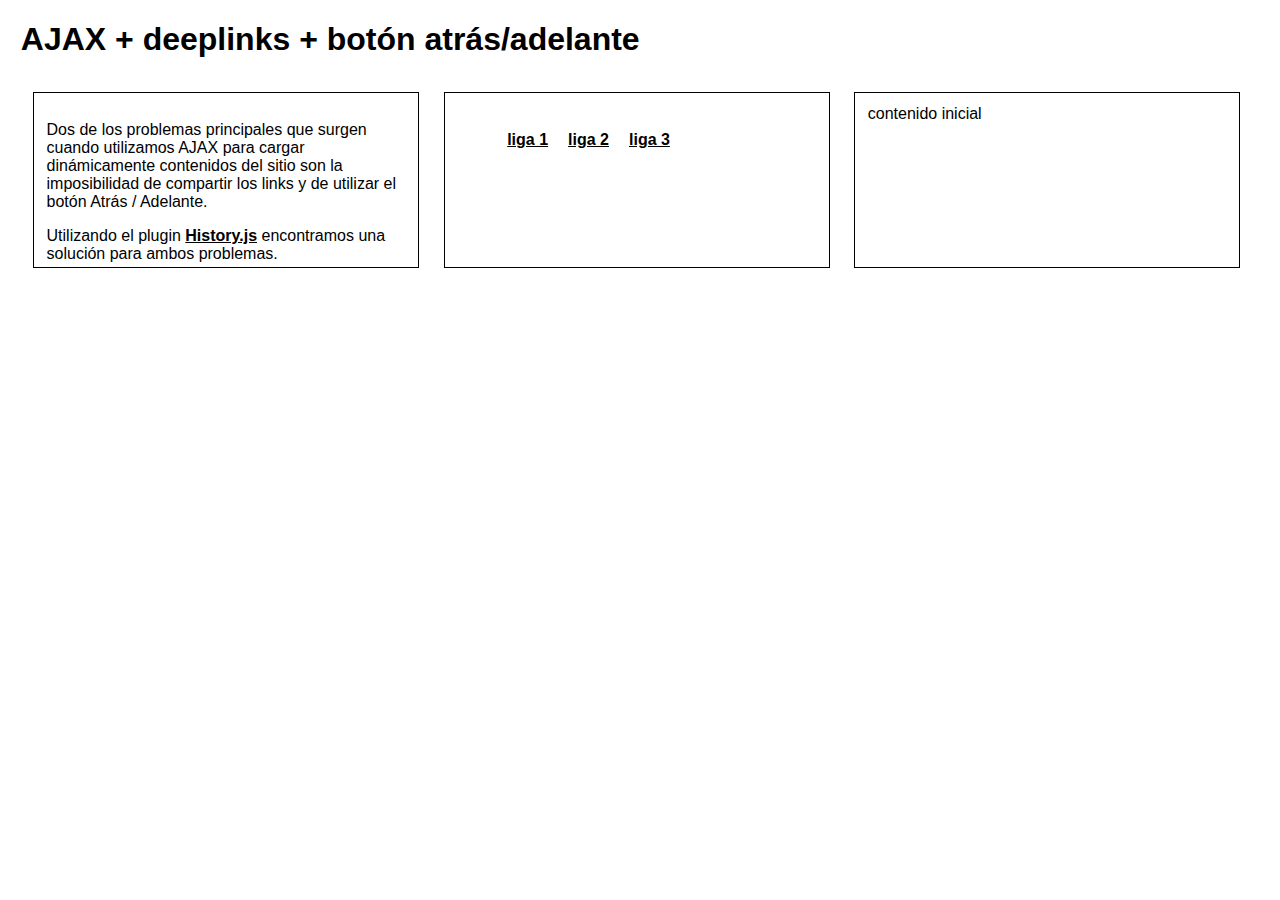
<file: ajax_deeplinks_backbutton/index.html>
<html>
  <head>
    <meta charset='utf-8'></meta>
    <link rel="stylesheet" type="text/css" href="../estilos.css" media="screen" />
    
    <style type="text/css">
     
    </style>
    <title>ajax history</title>      
    <script src="//ajax.googleapis.com/ajax/libs/jquery/1.9.1/jquery.min.js"></script>
    <script src="//balupton.github.io/jquery-scrollto/lib/jquery-scrollto.js"></script>
    <script src="//browserstate.github.io/history.js/scripts/bundled/html4+html5/jquery.history.js"></script>
    <!-- Ajaxify
    <script src="//rawgithub.com/browserstate/ajaxify/master/ajaxify-html5.js"></script>
    -->
  </head>
  <body>
    <h1>AJAX + deeplinks + botón atrás/adelante</h1>
    <div id="intro" class="caja3">
      <p>
Dos de los problemas principales que surgen cuando utilizamos AJAX para cargar dinámicamente contenidos del sitio son la imposibilidad de compartir los links y de utilizar el botón Atrás / Adelante.
      </p>
      <p>
Utilizando el plugin <a href="https://github.com/browserstate/history.js/" title="History.js">History.js</a> encontramos una solución para ambos problemas.
      </p>
    </div>
    
    <div class="caja3">
      <ul id="links">
        <li><a id="link1" href="contenido/contenido1.html">liga 1</a></li>
        <li><a id="link2" href="contenido/contenido2.html">liga 2</a></li>
        <li><a id="link3" href="contenido/contenido3.html">liga 3</a></li>
      </ul>
    </div>
    <div id="contenedor" class="caja3">contenido inicial</div>
    <img id="imagen_cargando" src="../img/skull.gif" style="display:none"/> 
  </body>
  <script src="ajaxhistory.js"></script>
</html>
</file>
<file: estilos.css>
body {
    padding:1%;
    font-family:Arial, 'Helvetica', sans-serif;
}

a {
    color:#000;
    font-weight:bold;
}

.caja,
.caja1,.caja2,.caja3{
    border:1px solid #000;
    float:left;
    height : 150px;
    margin:1%; padding:1%;
    display:inline-block;
}
.caja1{ width:98%; }
.caja2{ width:48%; }   
.caja3{ width:29%; } 


li{ float:left; list-style: none; margin:10px;}
</file>
